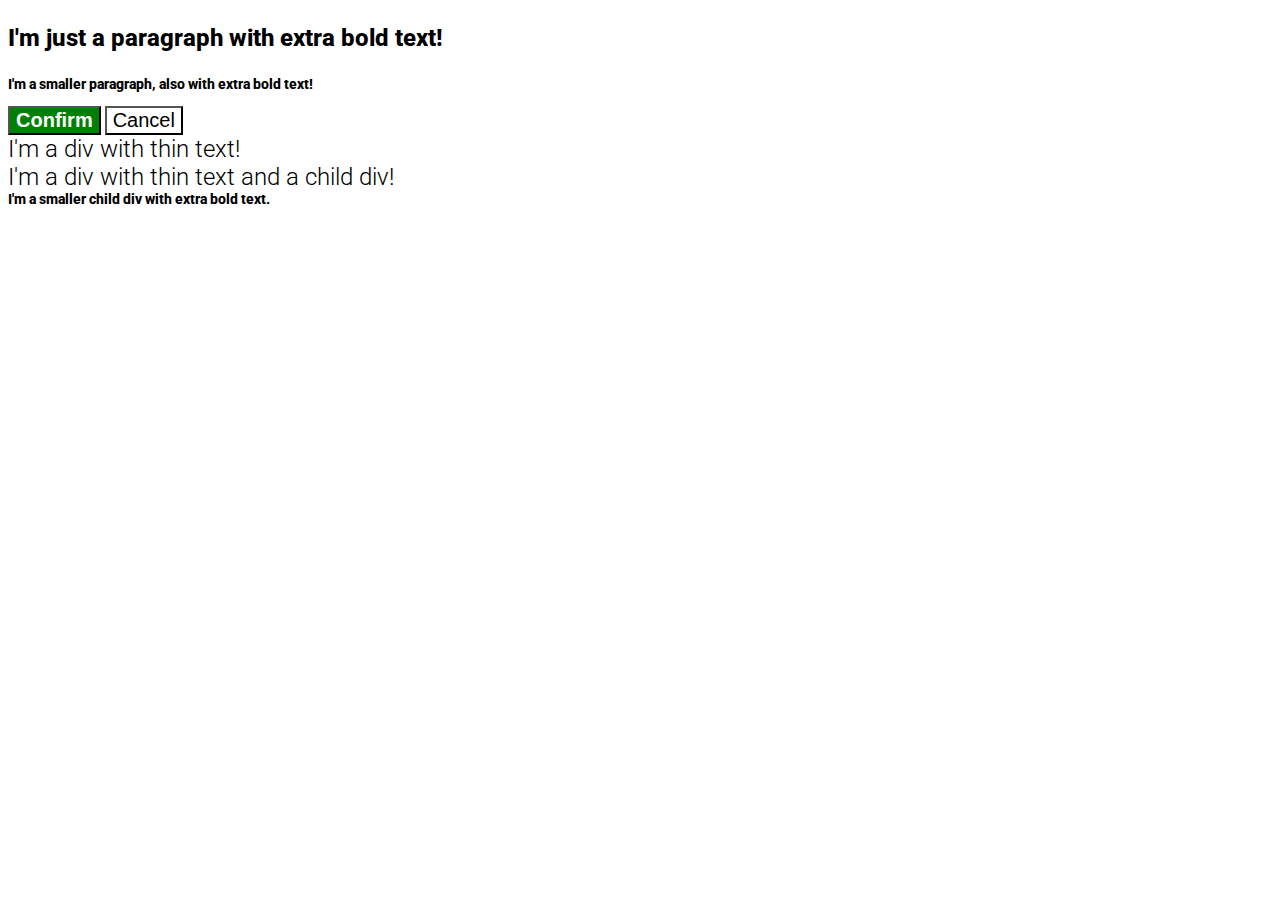
<file: foundations/cascade/01-cascade-fix/index.html>
<!DOCTYPE html>
<html lang="en">
  <head>
    <meta charset="UTF-8">
    <meta http-equiv="X-UA-Compatible" content="IE=edge">
    <meta name="viewport" content="width=device-width, initial-scale=1.0">
    <title>Fix the Cascade</title>
    <link rel="stylesheet" href="style.css">
    <link href="https://fonts.googleapis.com/css2?family=Roboto:wght@100;400;700&display=swap" rel="stylesheet">
  </head>
  <body>
    <p class="para">I'm just a paragraph with extra bold text!</p>
    <p class="para small-para">I'm a smaller paragraph, also with extra bold text!</p>

    <button id="confirm-button" class="button confirm">Confirm</button>
    <button id="cancel-button" class="button cancel">Cancel</button>

    <div class="text">I'm a div with thin text!</div>
    <div class="text">I'm a div with thin text and a child div!
      <div class="text child">I'm a smaller child div with extra bold text.</div>
    </div>
  </body>
</html>
</file>
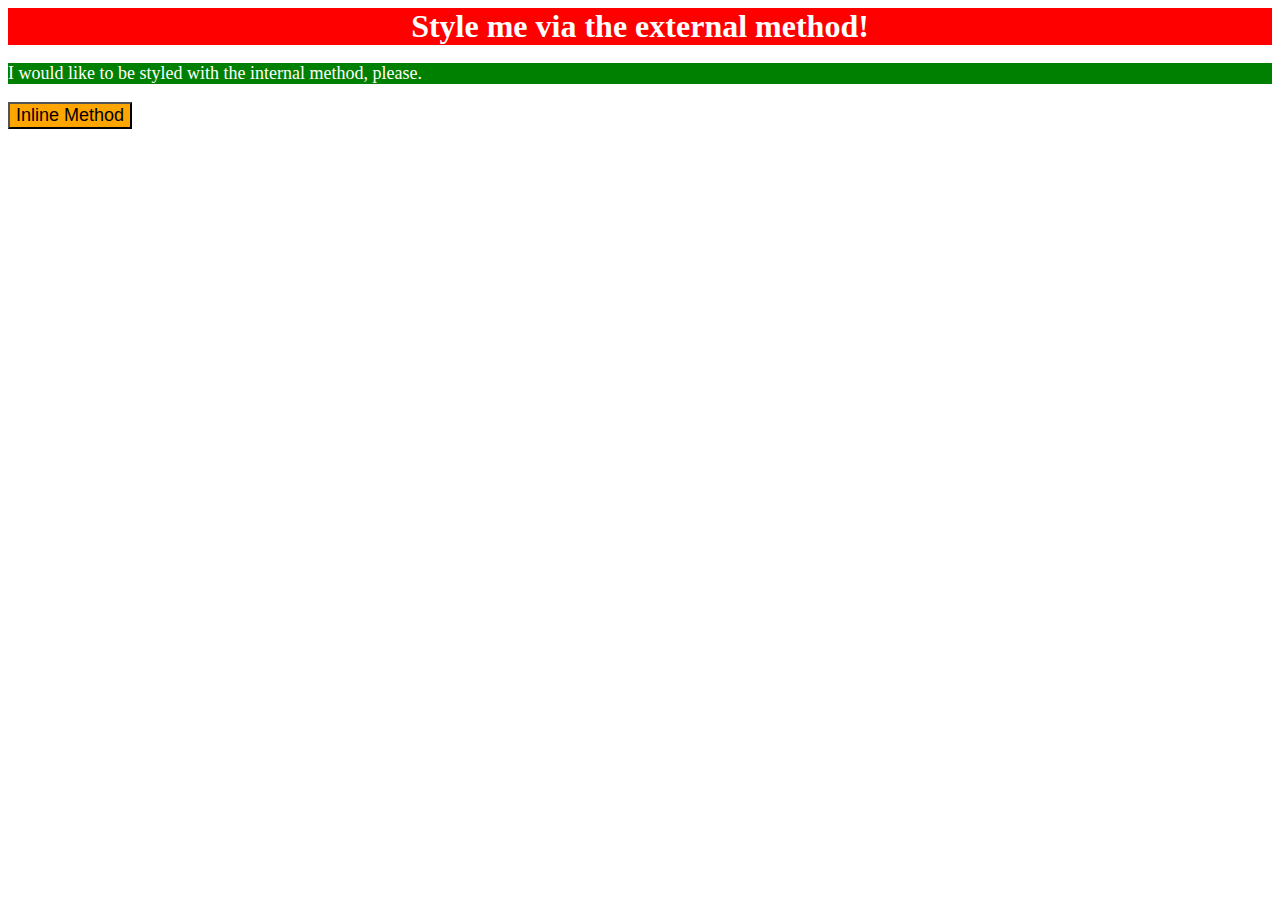
<file: foundations/intro-to-css/01-css-methods/index.html>
<!DOCTYPE html>
<html lang="en">
  <head>
    <style>
      p {
        color: white;
        background-color: green;
        font-size: 18px;
      }
    </style>
    <meta charset="UTF-8">
    <meta http-equiv="X-UA-Compatible" content="IE=edge">
    <meta name="viewport" content="width=device-width, initial-scale=1.0">
    <title>Methods for Adding CSS</title>
    <link rel="stylesheet" href="style.css">
  </head>
  <body>
    <div>Style me via the external method!</div>
    <p>I would like to be styled with the internal method, please.</p>
    <button style="background-color: orange; font-size: 18px;">Inline Method</button>
  </body>
</html>
</file>
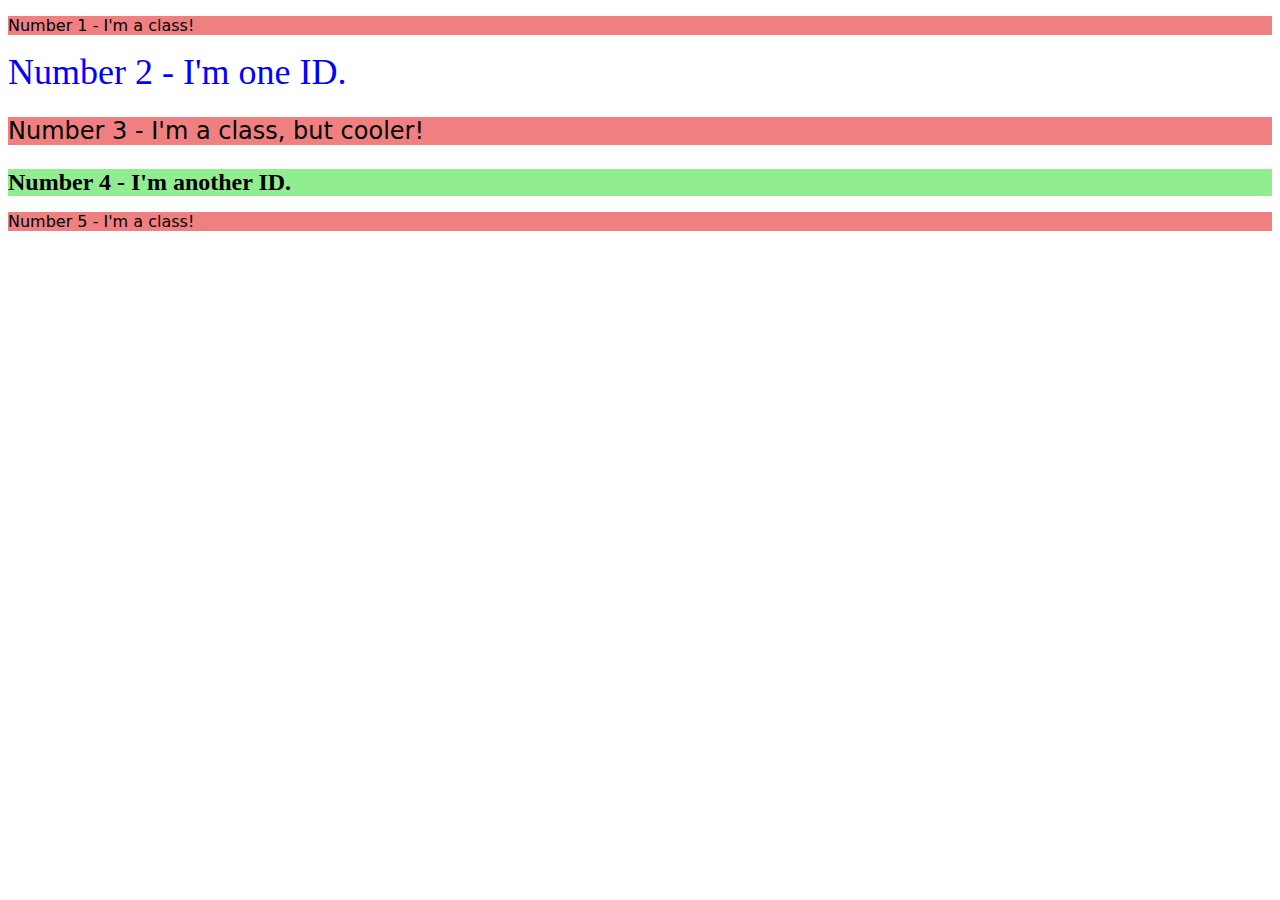
<file: foundations/intro-to-css/02-class-id-selectors/index.html>
<!DOCTYPE html>
<html lang="en">
  <head>
    <meta charset="UTF-8">
    <meta http-equiv="X-UA-Compatible" content="IE=edge">
    <meta name="viewport" content="width=device-width, initial-scale=1.0">
    <title>Class and ID Selectors</title>
    <link rel="stylesheet" href="style.css">
  </head>
  <body>
    <p class="odd_num">Number 1 - I'm a class!</p>
    <div id="second_element">Number 2 - I'm one ID.</div>
    <p class="odd_num adjust_font_size">Number 3 - I'm a class, but cooler!</p>
    <div id="fourth_element">Number 4 - I'm another ID.</div>
    <p class="odd_num">Number 5 - I'm a class!</p>
  </body>
</html>
</file>
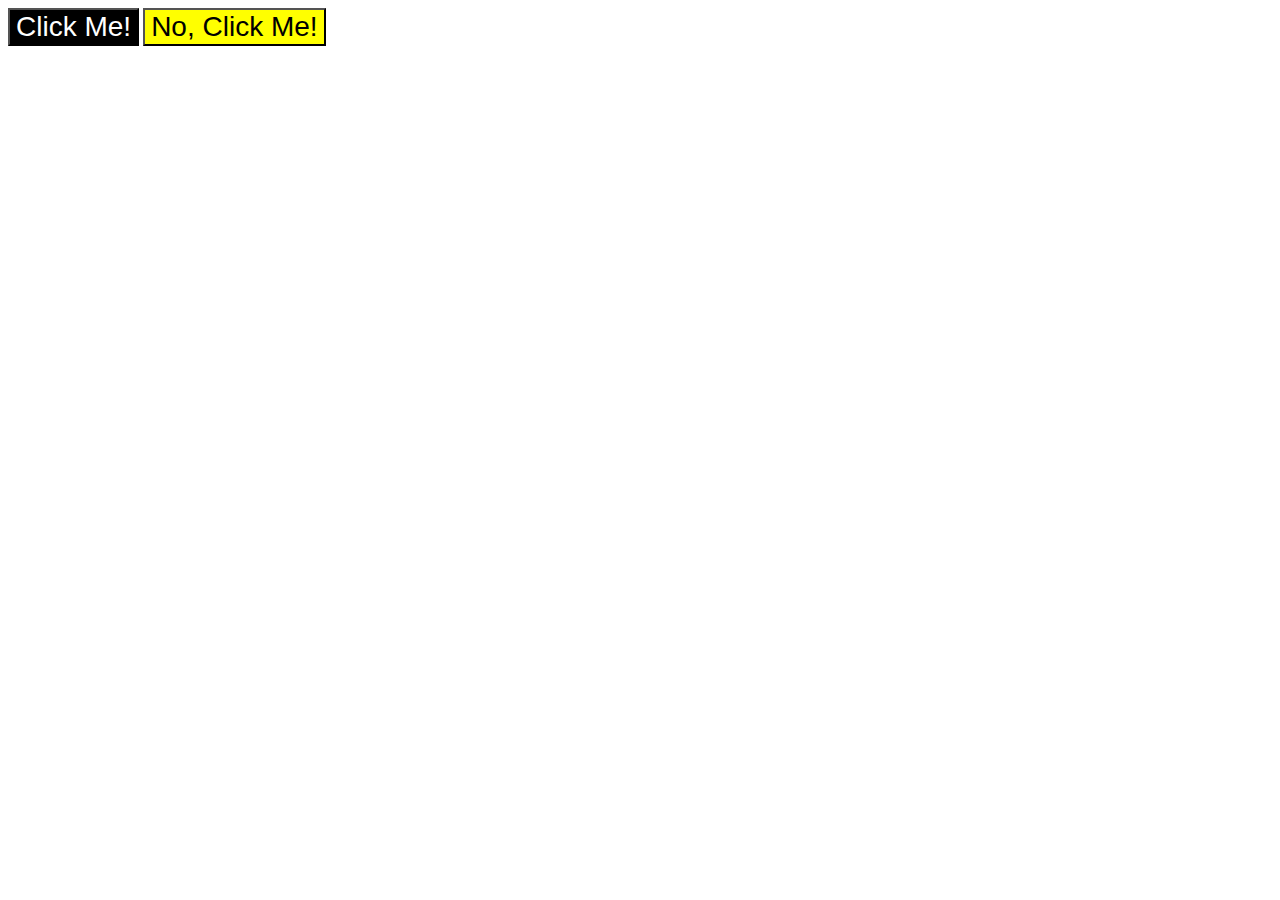
<file: foundations/intro-to-css/03-grouping-selectors/index.html>
<!DOCTYPE html>
<html lang="en">
  <head>
    <meta charset="UTF-8">
    <meta http-equiv="X-UA-Compatible" content="IE=edge">
    <meta name="viewport" content="width=device-width, initial-scale=1.0">
    <title>Grouping Selectors</title>
    <link rel="stylesheet" href="style.css">
  </head>
  <body>
    <button class="first">Click Me!</button>
    <button class="two">No, Click Me!</button>
  </body>
</html>
</file>
<file: foundations/cascade/01-cascade-fix/style.css>
body {
  font-family: 'Roboto', sans-serif;
}

.para,
.small-para {
  color: hsl(0, 0%, 0%);
  font-weight: 800;
}

.para {
  font-size: 24px;
}  

.small-para {
  font-size: 14px;
  font-weight: 800;
}

.button {
  background-color: rgb(255, 255, 255);
  color: rgb(0, 0, 0);
  font-size: 20px;
}

.confirm {
  background: green;
  color: white;
  font-weight: bold;
} 

.text {
  font-size: 24px;
  font-weight: 300;
}

div .child {
  color: rgb(0, 0, 0);
  font-weight: 800;
  font-size: 14px;
}
</file>
<file: foundations/intro-to-css/01-css-methods/style.css>
div {
    color: white;
    background-color: red;
    text-align: center;
    font-size: 32px;
    font-weight: bold;
  }
</file>
<file: foundations/intro-to-css/02-class-id-selectors/style.css>
.odd_num {
    background-color: lightcoral;
    font-family:Verdana, "DejaVu Sans", sans-serif;
  }
#second_element{
    color: blue;
    font-size: 36px;
}
.adjust_font_size{
    font-size: 24px;
}
#fourth_element{
    background-color: lightgreen;
    font-size: 24px;
    font-weight: bold;
}
</file>
<file: foundations/intro-to-css/03-grouping-selectors/style.css>
.first, 
.two{
    font-size: 28px;
    font-family: Helvetica, "Times New Roman", sans-serif;
}

.first{
    color: #ffffff;
    background-color: #000000;
}

.two{
    background-color: #ffff00;
}
</file>
